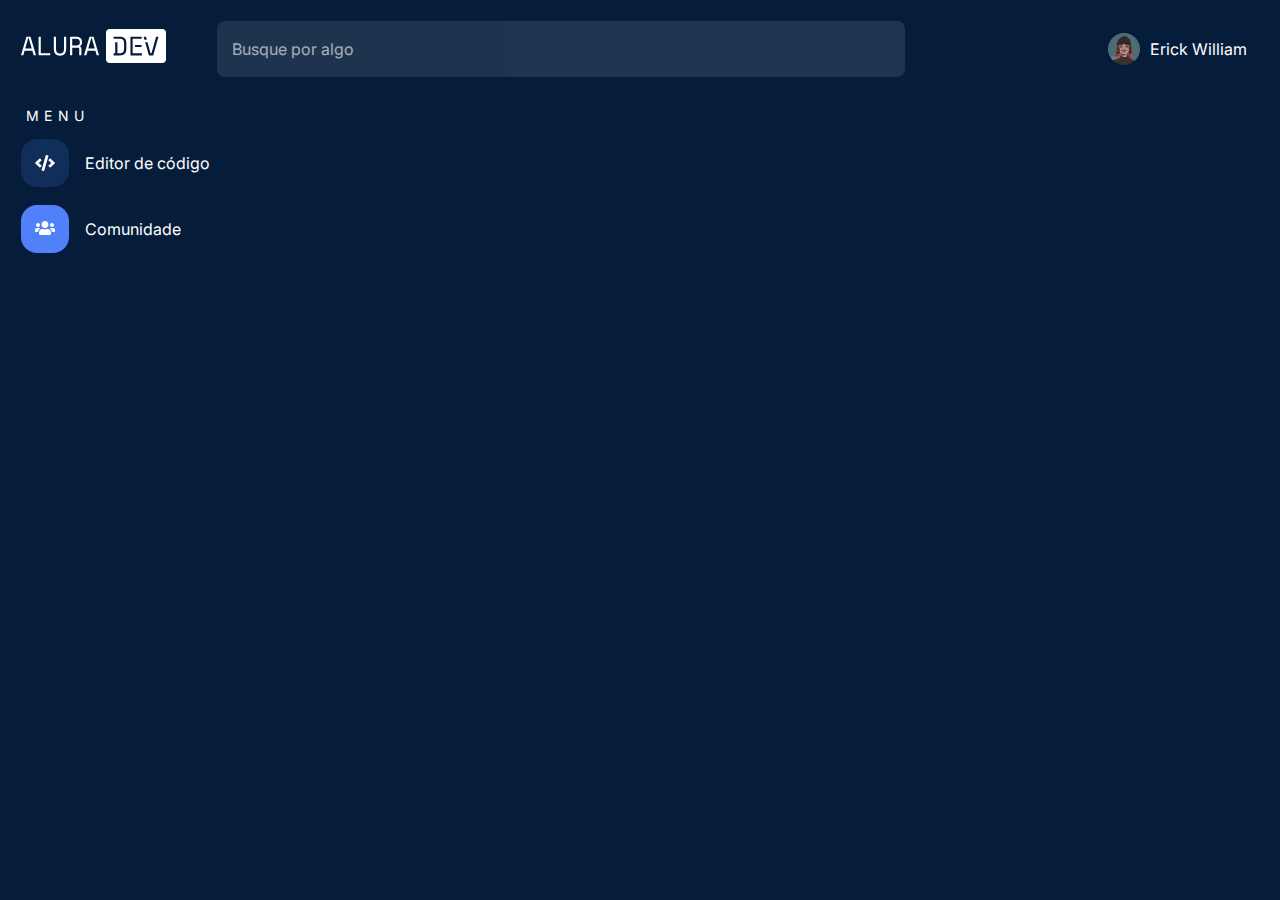
<file: comunidade.html>
<!DOCTYPE html>
<html lang="pt-br">

<head>
   <meta charset="utf-8">
   <meta name="viewport" content="width=device-width, initial-scale=1">
   <title>Alura Dev</title>
   <link rel="stylesheet" type="text/css" href="assets/css/reset.css">
   <link rel="preconnect" href="https://fonts.gstatic.com">
   <link href="https://fonts.googleapis.com/css2?family=Roboto+Mono&display=swap" rel="stylesheet">
   <link rel="preconnect" href="https://fonts.gstatic.com">
   <link href="https://fonts.googleapis.com/css2?family=Inter&display=swap" rel="stylesheet">
   <link rel="stylesheet" type="text/css" href="assets/css/menu-nav/menu-navegacao.css">
   <link rel="stylesheet" type="text/css" href="assets/css/cabecalho/cabecalho.css">
   <link rel="stylesheet" type="text/css" href="assets/css/cabecalho/hamburguer-animation.css">
   <link rel="stylesheet" type="text/css" href="assets/css/editor/editor.css">
   <link rel="stylesheet" type="text/css" href="assets/css/botoes.css">
   <link rel="stylesheet" type="text/css" href="assets/css/style.css">
   <link rel="stylesheet" type="text/css" href="assets/css/comunidade/menu-comunidade.css">
   <link rel="stylesheet" type="text/css" href="assets/css/comunidade/menu-social.css">
   <link rel="stylesheet" type="text/css" href="assets/css/principal/estilo-caixade-busca.css">
   <link rel="stylesheet" type="text/css" href="assets/css/editor/bolinhas.css">
   <link rel="stylesheet" title="dracula" type="text/css" href="assets/css/temas/dracula.css">

</head>

<body>
   <header class="cabecalho">
      <div class="container">
         <a href="index.html" class="logo"><img src="assets/img/logo.svg" alt="Logo da Alura Dev"></a>
         <div class="cabecalho__caixa__busca"><input type="text" class="caixa__busca__estilo" id="caixa__busca__primaria" placeholder="Busque por algo"></div>
         <div class="cabecalho__lupa__busca"> <input type="image" src="assets/img/lupa.svg"></div>

         <div class="cabecalho__hamburguer">
            <section class="layout__menu__hamburguer">
               <input id="menu__hamburguer" type="checkbox" />
               <label for="menu__hamburguer">
                    <span class="hamburguer"></span>
                    <div class="menu__hamburguer__div">
                        <nav class="menu__navegacao__hamburguer">
                            <ul class="menu__navegacao__lista">
                                <a class="menu__navegacao__link" href="index.html">
                                    <li class="menu__navegacao__item"><div id="menu__navegacao--editor"></div></li>
                                    <p class="menu__navecacao__texto">Editor de código</p>
                                </a>
                                <a class="menu__navegacao__link" href="comunidade.html">
                                    <li class="menu__navegacao__item ativo"><div id="menu__navegacao--comunidade"></div></li>
                                    <p class="menu__navecacao__texto">Comunidade</p>
                                </a>
                                <li class="hamburguer__div"></li>
                                <a class="cabecalho__perfil__hamburguer" href="#">
                                    <li><img src="assets/img/foto-perfil.svg" alt="Foto de perfil" class="cabecalho__perfil__foto__hamburguer"></li>
                                    <p>Erick William</p>
                                </a>
                                <a class="menu__navegacao__link" href="#">
                                    <li class="menu__navegacao__item"><div class="logout"></div></li>
                                    <p class="menu__navecacao__texto">Logout</p>
                                </a>
                                <a class="menu__navegacao__link" href="#">
                                    <li class="menu__navegacao__item"><div class="config"></div></li>
                                    <p class="menu__navecacao__texto">Configurações</p>
                                </a>
                            </ul>
                        </nav>
                    </div>
                    </label>
            </section>
         </div>



         <div class="cabecalho__perfil">
            <a><img src="assets/img/foto-perfil.svg" alt="Foto de perfil" class="cabecalho__perfil__foto">Erick William </a>
         </div>
      </div>
   </header>

   <main class="conteudo">
      <div class="container">
         <nav class="menu__navegacao">
            <h2 class="menu__navegacao--titulo">Menu</h2>
            <ul class="menu__navegacao__lista">
               <a class="menu__navegacao__link" href="index.html">
                  <li class="menu__navegacao__item ">
                     <div id="menu__navegacao--editor"></div>
                  </li>
                  <p class="menu__navecacao__texto">Editor de código</p>
               </a>
               <a class="menu__navegacao__link" href="comunidade.html">
                  <li class="menu__navegacao__item ativo">
                     <div id="menu__navegacao--comunidade"></div>
                  </li>
                  <p class="menu__navecacao__texto">Comunidade</p>
               </a>
            </ul>
         </nav>

         <div class=principal__comunidade></div>

      </div>
   </main>
   <script src="assets/js/comunidade.js"></script>
   <script src="assets/highlightPack/highlight.pack.js"></script>
   <script src="assets/js/contadorLike.js"></script>
   <script src="assets/js/highlightComunidade.js"></script>
   <script src="assets/js/comentario.js"></script>
</body>

</html>
</file>
<file: assets/css/menu-nav/menu-navegacao.css>
.menu__navegacao {
    display: flex;
    flex-direction: column;
    width: 20vw;
}

.menu__navegacao--titulo {
    display: flex;
}

.menu__navegacao__lista {
    display: flex;
    flex-direction: column;
    align-items: flex-start;
    justify-content: center;
}

.menu__navegacao__link {
    display: flex;
    margin: 5px 0px 5px 0px;
    align-items: center;
}

.menu__navegacao__item {
    display: flex;
    align-items: center;
    justify-content: center;
    background: #5081FB29;
    height: 48px;
    width: 48px;
    border-radius: 16px;
}

.menu__navegacao__item.ativo {
    background: #5081FB;
}

.menu__navecacao__texto {
    display: flex;
    color: #FFFFFF;
    line-height: 24px;
    margin-left: 1rem;
}

#menu__navegacao--editor {
    background: url(/assets/img/editor-menu-logo.svg) no-repeat;
    height: 16px;
    width: 20px;
    display: flex;
    align-self: center;
}

#menu__navegacao--comunidade {
    background: url(/assets/img/comunidade-menu-logo.svg) no-repeat;
    height: 16px;
    width: 20px;
    display: flex;
    align-self: center;
}

@media screen and (max-width: 1155px) {
    .menu__navegacao {
        display: none;
    }
}
</file>
<file: assets/css/cabecalho/cabecalho.css>
.cabecalho {
    display: flex;
}

.cabecalho .container {
    display: flex;
    width: 100%;
    align-items: center;
    margin: 1%;
}

.logo {
    width: 20vw;
}

.cabecalho__caixa__busca {
    display: flex;
    width: 100%;
    justify-content: center;
}

#caixa__busca__primaria {
    width: 90%;
    height: 56px;
}

.cabecalho__lupa__busca {
    display: none;
}

.cabecalho__hamburguer {
    display: none;
}

.cabecalho__perfil {
    display: flex;
    width: 40vw;
    justify-content: flex-end;
}

.cabecalho__perfil .cabecalho__perfil__foto {
    width: 32px;
    height: 32px;
    margin: 0px 10px;
}

.cabecalho__perfil a {
    color: #FFFFFF;
    display: flex;
    align-items: center;
    padding: 12px;
}

.cabecalho__perfil a:hover {
    height: 56px;
    border-radius: 8px;
    background: #FFFFFF14;
    padding: 12px;
}

@media screen and (max-width: 1155px) {
    .cabecalho {
        justify-content: center;
        margin: 1% 0 5% 1%;
    }
    .cabecalho .container {
        justify-content: space-between;
        width: 90%;
    }
    #caixa__busca__primaria {
        display: none;
    }
    .cabecalho__perfil {
        display: none
    }
    .cabecalho__lupa__busca {
        display: flex;
        margin-right: 1rem;
    }
    .cabecalho__hamburguer {
        display: flex;
        height: 48px;
        width: 66px;
        border-radius: 16px;
        justify-content: center;
        align-items: center;
    }
}

@media (min-width: 500px) and (max-width: 1155px) {
    .logo {
        width: 140px;
    }
    .cabecalho__lupa__busca {
        display: none;
    }
    #caixa__busca__primaria {
        display: flex;
    }
}
</file>
<file: assets/css/cabecalho/hamburguer-animation.css>
.menu__hamburguer__div {
    display: none;
    border-radius: 8px;
    width: 30px;
    height: 2px;
}

.layout__menu__hamburguer {
    z-index: 1;
    position: fixed;
    align-items: center;
    justify-content: center;
    display: flex;
    border-radius: 8px;
    width: 50px;
    height: 50px;
    background: #5081FB29;
}

.hamburguer {
    position: absolute;
    z-index: 2;
    display: flex;
    background: #fff;
    width: 30px;
    height: 2px;
    top: 45%;
    transition: 0.5s ease-in-out;
}

.hamburguer:before,
.hamburguer:after {
    background: #fff;
    content: '';
    display: block;
    width: 100%;
    height: 100%;
    position: absolute;
    transition: 0.5s ease-in-out;
}

.hamburguer:before {
    top: -10px;
}

.hamburguer:after {
    bottom: -10px;
}

#menu__hamburguer {
    display: none;
}

input:checked~label .hamburguer {
    transform: rotate(45deg);
    right: 10px;
}

input:checked~label .hamburguer:before {
    transform: rotate(90deg);
    top: 0;
}

input:checked~label .hamburguer:after {
    transform: rotate(90deg);
    bottom: 0;
}

input:checked~label .menu__hamburguer__div {
    position: fixed;
    background: #2d415bf0;
    right: 5%;
    top: 2%;
    height: 430px;
    width: 300px;
    justify-content: flex-start;
    align-items: center;
    z-index: 1;
    padding: 2rem;
    transition: 0.5s ease-in-out;
}

input:checked~label .menu__navegacao__hamburguer {
    display: flex;
}

input:checked~label .hamburguer__div {
    display: flex;
    transition: 1s ease-in-out;
}

.hamburguer__div {
    display: none;
    width: 100%;
    height: 1px;
    background-color: #b4c4daf0;
    margin-top: 1em;
}

.cabecalho__perfil__hamburguer {
    display: none;
}

input:checked~label .cabecalho__perfil__hamburguer {
    display: flex;
    width: 100%;
    align-items: center;
    justify-content: space-around;
    margin: 1em 0 1em 0;
    background-color: #5081FB29;
    ;
    border-radius: 8px;
}

.cabecalho__perfil__foto__hamburguer {
    width: 32px;
}

.logout {
    display: flex;
    width: 20px;
    height: 20px;
    background: url(/assets/img/logout.svg) no-repeat;
}

.config {
    display: flex;
    width: 20px;
    height: 20px;
    background: url(/assets/img/config.svg) no-repeat;
}

@media screen and (max-width: 1155px) {
    .menu__hamburguer__div {
        display: flex;
    }
    .menu__navegacao__hamburguer {
        display: none;
        align-items: flex-start;
    }
}
</file>
<file: assets/css/editor/editor.css>
.area__editor {
  position: relative;
  height: 500px;
  width: 90%;
}

.principal__editor {
  background-color: #6BD1FF;
  height: 100%;
  width: 100%;
  border-radius: 8px;
  padding: 32px;
}

.preview {
  font-family: 'Roboto Mono', monospace;
  font-size: 14px;
  text-align: left;
  line-height: 18px;
  padding: 10em;
  border-radius: 7px;
  height: 100%;
  width: 100%;
  align-self: flex-end;
  outline: none;
  border-style: none;
  white-space: pre-line;
}

.preview::-webkit-scrollbar {
  background: none;
}

#cor__padrao {
  background: black;
}

.principal__editor__area__codigo {
  display: flex;
  position: relative;
  height: 100%;
  border-radius: 8px;
}


/*Comunidade*/

.editor__comunidade {
  height: 350px;
}

.editor__codigo__comunidade {
  display: flex;
  height: 100%;
  width: 100%;
  border-radius: 8px;
  padding: 16px;
}

.projeto__espaco {
  display: flex;
  position: absolute;
  top: 0;
  right: 0;
  align-items: center;
  justify-content: center;
  background: #051D3B;
  border-radius: 8px;
  height: 60px;
  width: 60px;
  margin: 1em;
}

.espaco__editor__comunidade {
  justify-content: center;
  display: flex;
  flex-wrap: wrap;
  width: 45%;
  border-radius: 8px;
  margin: 1em;
  align-content: flex-start;
  margin-bottom: 5rem;
}

.linguagem--HTML {
  display: flex;
  background: url(/assets/img/htmlsymbol.svg) no-repeat;
  height: 50px;
  width: 50px;
}

.linguagem--javascript {
  display: flex;
  background: url(/assets/img/jssymbol.svg) no-repeat;
  height: 50px;
  width: 50px;
}

.linguagem--CSS {
  display: flex;
  background: url(/assets/img/csssymbol.svg) no-repeat;
  height: 50px;
  width: 50px;
}

@media screen and (max-width: 1155PX) {
  .editor__comunidade {
    width: 90%;
  }
  #segundo__editor {
    display: none;
  }
  #segundo__projetos {
    display: none;
  }
  .espaco__editor__comunidade {
    width: 100%;
  }
}
</file>
<file: assets/css/botoes.css>
.layout__botao {
    font-family: 'Inter', sans-serif;
    font-size: 16px;
    height: 56px;
    border-radius: 8px;
    border-style: none;
}

.highlight {
    color: #FFFFFF;
    width: 90%;
    margin-top: 20px;
    background: #5081FB14;
}

.highlight:hover {
    background: #5081FB29;
}

.layout__botao.highlight:active {
    border: 4px solid #5081FB3D
}

.salvar__projeto {
    color: #051D3B;
    background: #5081FB;
}

.salvar__projeto:hover {
    background: #7BA4FC;
}

.salvar__projeto:active {
    border: 4px solid #5081FBB8;
}
</file>
<file: assets/css/style.css>
body {
    font-family: 'Inter', sans-serif;
    font-size: 16px;
    background: #051D3B;
    border-radius: 40px;
}

.conteudo {
    display: flex;
}

.conteudo .container {
    display: flex;
    width: 100%;
    margin: 1%;
}

.principal {
    display: flex;
    flex-direction: column;
    width: 100%;
    align-items: center;
}

.principal__comunidade {
    display: flex;
    width: 100%;
    flex-wrap: wrap;
}

@media screen and (max-width: 1155px) {
    .principal {
        margin-bottom: 2rem;
    }
    .conteudo .container {
        flex-wrap: wrap;
    }
}
</file>
<file: assets/css/comunidade/menu-comunidade.css>
.menu__secundario__comunidade {
  display: flex;
  height: 800px;
  width: 40vw;
  padding: 1em;
  align-items: flex-end;
}

.menu__secundario__comunidade--container {
  position: fixed;
  display: flex;
  flex-direction: column;
  border-radius: 8px;
  background: #FFFFFF16;
  width: 450px;
  height: 769px;
  align-items: center;
}

.menu__destaques__titulo {
  margin-top: 2em;
}

.menu__destaques__itens {
  display: flex;
  width: 100%;
  height: 50%;
  padding: 1em;
}

.menu__destaques {
  display: flex;
}

.infos__projetos__comunidade {
  display: flex;
  position: relative;
  align-items: center;
  justify-content: space-between;
  flex-wrap: wrap;
  background: #00000029;
  width: 95%;
  border-radius: 8px;
  color: #ffffff;
  margin-bottom: 1rem;
  height: 200px;
}

.infos__projetos__espaco {
  width: 100%;
  margin: 1em;
}


/*.infos__projetos__comunidade:hover {
  height: 150px;
}*/

.infos__projetos__titulo {
  display: flex;
  color: #FFFFFF;
  font-family: Inter;
  font-size: 21px;
  font-style: normal;
  font-weight: 700;
  line-height: 32px;
  letter-spacing: 0em;
  text-align: left;
}

@media screen and (max-width: 1155PX) {
  .infos__projetos__comunidade {
    width: 90%;
  }
  .menu__secundario__comunidade {
    width: 100%;
    justify-content: center;
  }
  .menu__secundario__comunidade__container {
    width: 90%;
  }
}
</file>
<file: assets/css/comunidade/menu-social.css>
.menu__social__lista {
  width: 75%;
  justify-content: flex-start;
  align-items: center;
  display: flex;
  margin: 1em;
}

.menu__social {
  display: flex;
  align-items: center;
  justify-content: space-around;
  background: #051D3B;
  height: 40px;
  width: 58px;
  border-radius: 16px;
  padding: 8px;
}

.comentario {
  background: url(/assets/img/comment.svg) no-repeat center;
  height: 20px;
  width: 20px;
}

.gostei {
  background: url(/assets/img/hearth.svg) no-repeat center;
  height: 20px;
  width: 20px;
}

.gostei--ativo {
  background: url(/assets/img/hearth_ativo.svg) no-repeat center;
  height: 20px;
  width: 20px;
}

.social__mais {
  width: 150px;
}

.menu__social__lista__simplficado {
  flex-direction: row;
}

.menu__social--suspenso {
  align-self: flex-end;
  justify-content: space-around;
  align-items: center;
  position: absolute;
  background: #1b304c;
  display: flex;
  width: 100%;
  height: 0px;
  bottom: 0;
  border-radius: 0 0 8px 8px;
  opacity: 0;
  transition: all 1s, opacity 1s ease-in-out;
  padding: 1em;
}

.infos__projetos__comunidade:hover .menu__social--suspenso {
  height: 100px;
  bottom: -60px;
  opacity: 1;
  transform: translateY(2em)
}

.infos__projetos__comunidade:hover #input__comentario {
  height: 56px;
  opacity: 1;
  display: flex;
}

.infos__projetos__comunidade:hover .perfil__comentario {
  height: 50px;
  opacity: 1;
  display: flex;
}

#input__comentario {
  overflow: hidden;
  width: 85%;
  opacity: 0;
  height: 0;
  resize: none;
}

.perfil__comentario {
  width: 50px;
  opacity: 0;
  height: 0;
  background: url(/assets/img/foto-perfil.svg);
}
</file>
<file: assets/css/principal/estilo-caixade-busca.css>
.caixa__busca__estilo {
    font-family: 'Inter', sans-serif;
    background: #FFFFFF29;
    border-radius: 8px;
    padding: 15px;
    font-size: 16px;
    opacity: 64%;
    color: #FFFFFF;
    border: #FFFFFF;
    outline: none;
}

.caixa__busca__estilo:hover {
    background: #FFFFFF3D;
}

.caixa__busca__estilo:focus {
    background: #FFFFFF3D;
    color: #FFFFFF;
}

::placeholder {
    color: #FFFFFF;
}

h2 {
    color: #ffffff;
    font-size: 14px;
    line-height: 18px;
    letter-spacing: 0.4em;
    text-transform: uppercase;
    font-weight: normal;
    margin: 5px;
}

p {
    color: #FFFFFF;
}
</file>
<file: assets/css/editor/bolinhas.css>
.bolinhas__editor {
  background: #FFBD2E;
  display: flex;
  position: absolute;
  top: 45px;
  left: 60px;
  width: 12px;
  height: 12px;
  border-radius: 50%;
  z-index: 1;
}

.bolinhas__editor:before {
  background: #FF5F56;
  position: absolute;
  content: '';
  width: 12px;
  height: 12px;
  border-radius: 50%;
  left: 1em;
}

.bolinhas__editor:after {
  background: #27C93F;
  position: absolute;
  content: '';
  width: 12px;
  height: 12px;
  border-radius: 50%;
  right: 1em;
}

.espaco__editor__comunidade .bolinhas__editor {
  top: 10px;
  left: 30px;
}
</file>
<file: assets/css/temas/dracula.css>
/*

Dracula Theme v1.2.0

https://github.com/zenorocha/dracula-theme

Copyright 2015, All rights reserved

Code licensed under the MIT license
http://zenorocha.mit-license.org

@author Éverton Ribeiro <nuxlli@gmail.com>
@author Zeno Rocha <hi@zenorocha.com>

*/
    
    .menu__exportacao__container select {
        color: white;
    }
    
    .menu__exportacao__container option {
        background: #282a36;
    }
    
    .hljs {
        display: block;
        overflow-x: auto;
        padding: 4em 1em 1em 1em;
        background: #282a36;
    }
    
    .hljs-keyword,
    .hljs-selector-tag,
    .hljs-literal,
    .hljs-section,
    .hljs-link {
        color: #8be9fd;
    }
    
    .hljs-function .hljs-keyword {
        color: #ff79c6;
    }
    
    .hljs,
    .hljs-subst {
        color: #f8f8f2;
    }
    
    .hljs-string,
    .hljs-title,
    .hljs-name,
    .hljs-type,
    .hljs-attribute,
    .hljs-symbol,
    .hljs-bullet,
    .hljs-addition,
    .hljs-variable,
    .hljs-template-tag,
    .hljs-template-variable {
        color: #f1fa8c;
    }
    
    .hljs-comment,
    .hljs-quote,
    .hljs-deletion,
    .hljs-meta {
        color: #6272a4;
    }
    
    .hljs-keyword,
    .hljs-selector-tag,
    .hljs-literal,
    .hljs-title,
    .hljs-section,
    .hljs-doctag,
    .hljs-type,
    .hljs-name,
    .hljs-strong {
        font-weight: bold;
    }
    
    .hljs-emphasis {
        font-style: italic;
    }
</file>
